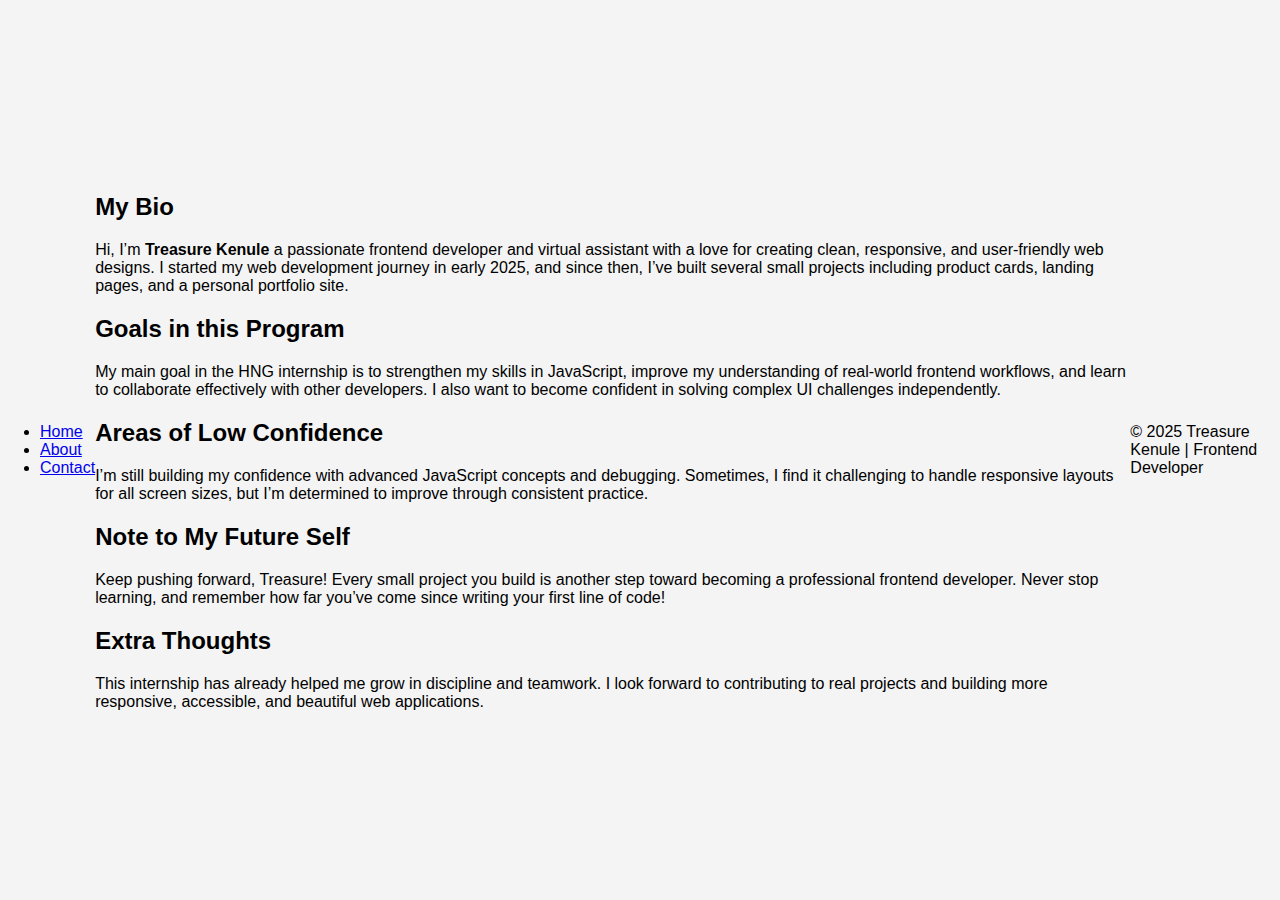
<file: about.html>
<!doctype html>
<html lang="en"> 
 <head> 
  <meta charset="UTF-8"> 
  <meta name="viewport" content="width=device-width, initial-scale=1.0"> 
  <title>About Me | Treasure Kenule Portfolio</title> 
  <link rel="stylesheet" href="styles.css"> 
 </head> 
 <body> 
  <header class="nav"> 
   <ul> 
    <li><a href="index.html">Home</a></li> 
    <li><a href="about.html" class="active">About</a></li> 
    <li><a href="contact.html">Contact</a></li> 
   </ul> 
  </header> 
  <main data-testid="test-about-page" class="about-page"> 
   <section data-testid="test-about-bio"> 
    <h2>My Bio</h2> 
    <p>Hi, I’m <strong>Treasure Kenule</strong> a passionate frontend developer and virtual assistant with a love for creating clean, responsive, and user-friendly web designs. I started my web development journey in early 2025, and since then, I’ve built several small projects including product cards, landing pages, and a personal portfolio site.</p> 
   </section> 
   <section data-testid="test-about-goals"> 
    <h2>Goals in this Program</h2> 
    <p>My main goal in the HNG internship is to strengthen my skills in JavaScript, improve my understanding of real-world frontend workflows, and learn to collaborate effectively with other developers. I also want to become confident in solving complex UI challenges independently.</p> 
   </section> 
   <section data-testid="test-about-confidence"> 
    <h2>Areas of Low Confidence</h2> 
    <p>I’m still building my confidence with advanced JavaScript concepts and debugging. Sometimes, I find it challenging to handle responsive layouts for all screen sizes, but I’m determined to improve through consistent practice.</p> 
   </section> 
   <section data-testid="test-about-future-note"> 
    <h2>Note to My Future Self</h2> 
    <p>Keep pushing forward, Treasure! Every small project you build is another step toward becoming a professional frontend developer. Never stop learning, and remember how far you’ve come since writing your first line of code!</p> 
   </section> 
   <section data-testid="test-about-extra"> 
    <h2>Extra Thoughts</h2> 
    <p>This internship has already helped me grow in discipline and teamwork. I look forward to contributing to real projects and building more responsive, accessible, and beautiful web applications.</p> 
   </section> 
  </main> 
  <footer class="footer">
    © 2025 Treasure Kenule | Frontend Developer 
  </footer> 
 </body>
</html>
</file>
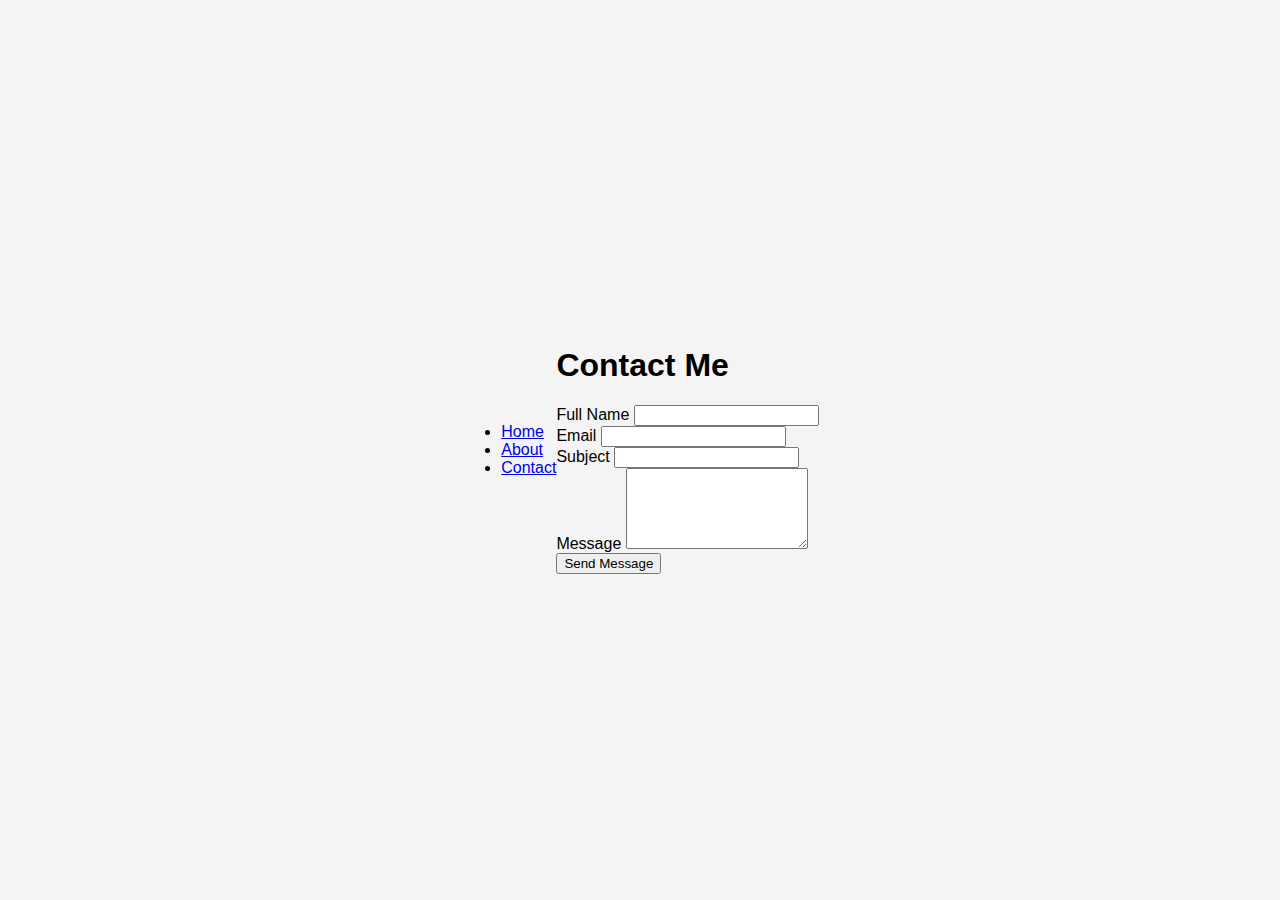
<file: contact.html>
<!doctype html>
<html lang="en"> 
 <head> 
  <meta charset="UTF-8"> 
  <meta name="viewport" content="width=device-width, initial-scale=1.0"> 
  <title>Contact | Treasure Kenule Portfolio</title> 
  <link rel="stylesheet" href="styles.css"> 
 </head> 
 <body> 
  <header class="nav"> 
   <ul> 
    <li><a href="index.html">Home</a></li> 
    <li><a href="about.html">About</a></li> 
    <li><a href="contact.html" class="active">Contact</a></li> 
   </ul> 
  </header> 
  <main> 
   <section class="contact-section"> 
    <h1>Contact Me</h1> 
    <form id="contactForm" action="https://formspree.io/f/xqayowag."      method:"POST" novalidation> 
     <div class="form-group"> <label for="name">Full Name</label> 
      <input type="text" id="name" data-testid="test-contact-name" required> <small id="error-name" data-testid="test-contact-error-name" aria-describedby="name"></small> 
     </div> 
     <div class="form-group"> <label for="email">Email</label> 
      <input type="email" id="email" data-testid="test-contact-email" required> <small id="error-email" data-testid="test-contact-error-email" aria-describedby="email"></small> 
     </div> 
     <div class="form-group"> <label for="subject">Subject</label> 
      <input type="text" id="subject" data-testid="test-contact-subject" required> <small id="error-subject" data-testid="test-contact-error-subject" aria-describedby="subject"></small> 
     </div> 
     <div class="form-group"> <label for="message">Message</label> <textarea id="message" rows="5" data-testid="test-contact-message" required></textarea> <small id="error-message" data-testid="test-contact-error-message" aria-describedby="message"></small> 
     </div> <button type="submit" data-testid="test-contact-submit">Send Message</button> 
     <p id="success" data-testid="test-contact-success" style="display:none;">✅ Your message has been sent successfully!</p> 
    </form> 
   </section> 
  </main> 
  <script>
    const form = document.getElementById('contactForm');
    form.addEventListener('submit', function (e) {
      e.preventDefault();

      const name = document.getElementById('name');
      const email = document.getElementById('email');
      const subject = document.getElementById('subject');
      const message = document.getElementById('message');
      const success = document.getElementById('success');

      // clear old errors
      document.querySelectorAll('small').forEach(s => s.textContent = '');

      let valid = true;

      if (!name.value.trim()) {
        document.getElementById('error-name').textContent = 'Full name is required';
        valid = false;
      }

      const emailPattern = /^[^@\s]+@[^@\s]+\.[^@\s]+$/;
      if (!emailPattern.test(email.value.trim())) {
        document.getElementById('error-email').textContent = 'Please enter a valid email';
        valid = false;
      }

      if (!subject.value.trim()) {
        document.getElementById('error-subject').textContent = 'Subject is required';
        valid = false;
      }

      if (message.value.trim().length < 10) {
        document.getElementById('error-message').textContent = 'Message must be at least 10 characters';
        valid = false;
      }

      if (valid) {
        success.style.display = 'block';
        form.reset();
      } else {
        success.style.display = 'none';
      }
    });
  </script> 
 </body>
                                                                                     </html>
</file>
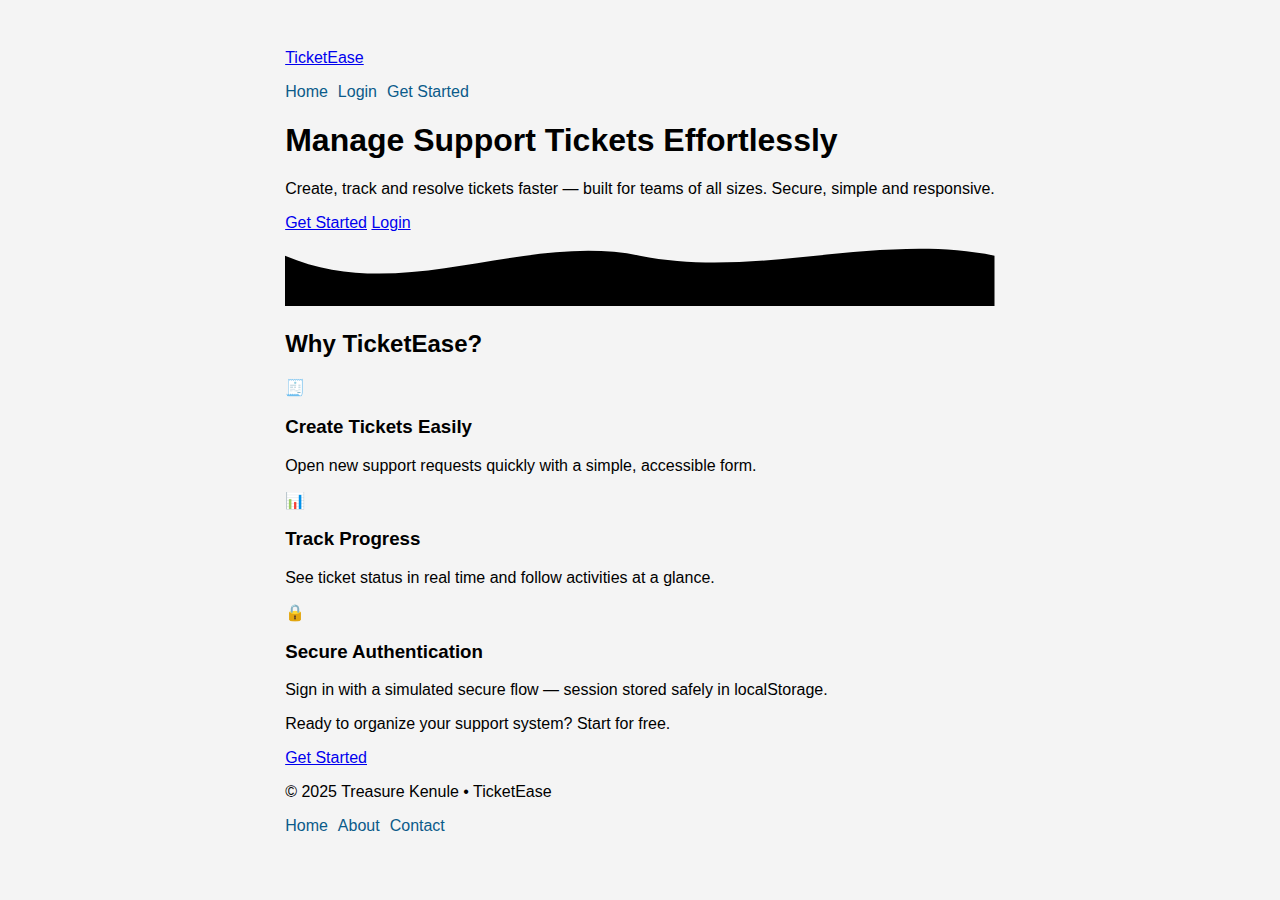
<file: Ticketease.html>
<!doctype html>
<html lang="en">
<head>
  <meta charset="utf-8" />
  <meta name="viewport" content="width=device-width,initial-scale=1" />
  <title>TicketEase — Manage Tickets Effortlessly</title>
  <link rel="stylesheet" href="styles.css" />
</head>
<body>
  <div class="page-wrapper">

    <!-- Header / Navigation -->
    <header class="site-header" role="banner">
      <div class="container header-inner">
        <a class="brand" href="Ticketease.html">TicketEase</a>
        <nav class="main-nav" role="navigation" aria-label="Primary">
          <ul>
            <li><a href="index.html">Home</a></li>
            <li><a href="auth/login.html">Login</a></li>
            <li><a class="btn btn-cta" href="auth/signup.html">Get Started</a></li>
          </ul>
        </nav>
      </div>
    </header>

    <!-- Hero -->
    <main>
      <section class="hero" aria-label="Hero">
        <div class="container hero-inner">
          <div class="hero-text">
            <h1 class="hero-title">Manage Support Tickets Effortlessly</h1>
            <p class="lead">Create, track and resolve tickets faster — built for teams of all sizes. Secure, simple and responsive.</p>
            <div class="hero-actions">
              <a class="btn btn-primary" href="auth/signup.html">Get Started</a>
              <a class="btn btn-outline" href="auth/login.html">Login</a>
            </div>
          </div>

          <!-- optional illustration or empty space -->
          <div class="hero-visual" aria-hidden="true">
            <!-- Decorative circles (pure CSS) -->
            <div class="decor-circle circle-a" aria-hidden="true"></div>
            <div class="decor-circle circle-b" aria-hidden="true"></div>
          </div>
        </div>

        <!-- Inline SVG wave (decorative) -->
        <svg class="hero-wave" viewBox="0 0 1440 150" preserveAspectRatio="none" aria-hidden="true">
          <path d="M0,48 C240,150 480,0 720,48 C960,96 1200,0 1440,48 L1440 150 L0 150 Z" />
        </svg>
      </section>

      <!-- Features -->
      <section class="features" aria-labelledby="features-heading">
        <div class="container">
          <h2 id="features-heading" class="section-title">Why TicketEase?</h2>
          <div class="feature-grid">
            <article class="feature-card">
              <div class="feature-icon" aria-hidden="true">🧾</div>
              <h3>Create Tickets Easily</h3>
              <p>Open new support requests quickly with a simple, accessible form.</p>
            </article>

            <article class="feature-card">
              <div class="feature-icon" aria-hidden="true">📊</div>
              <h3>Track Progress</h3>
              <p>See ticket status in real time and follow activities at a glance.</p>
            </article>

            <article class="feature-card">
              <div class="feature-icon" aria-hidden="true">🔒</div>
              <h3>Secure Authentication</h3>
              <p>Sign in with a simulated secure flow — session stored safely in localStorage.</p>
            </article>
          </div>
        </div>
      </section>
    </main>

    <!-- CTA band -->
    <section class="cta-band" aria-hidden="false">
      <div class="container">
        <p class="cta-text">Ready to organize your support system? Start for free.</p>
        <a class="btn btn-primary" href="auth/signup.html">Get Started</a>
      </div>
    </section>

    <!-- Footer -->
    <footer class="site-footer" role="contentinfo">
      <div class="container footer-inner">
        <p>© 2025 Treasure Kenule • TicketEase</p>
        <nav aria-label="Footer links">
          <ul class="footer-links">
            <li><a href="Ticketease.html">Home</a></li>
            <li><a href="Ticket-about.html">About</a></li>
            <li><a href="Ticket-contact.html">Contact</a></li>
          </ul>
        </nav>
      </div>
    </footer>
  </div>
</body>
</html>
</file>
<file: styles.css>
body {
  font-family: Arial, sans-serif;
  background-color: #f4f4f4;
  display: flex;
  justify-content: center;
  align-items: center;
  min-height: 100vh;
  margin: 0;
}

article[data-testid="test-profile-card"] {
  background-color: #fff;
  padding: 20px;
  border-radius: 12px;
  width: 300px;
  box-shadow: 0 4px 10px rgba(0,0,0,0.1);
  text-align: center;
}

article img {
  width: 100px;
  height: 100px;
  border-radius: 50%;
  object-fit: cover;
  margin-bottom: 10px;
}

nav ul, section ul {
  list-style: none;
  padding: 0;
}

nav li, section li {
  margin: 5px 0;
}

nav a {
  color: #0b5b8a;
  text-decoration: none;
}

nav a:hover {
  text-decoration: underline;
}
/* Responsive Layout */
@media (min-width: 500px) {
  article[data-testid="test-profile-card"] {
    width: 400px; /* slightly wider on tablets/desktops */
    text-align: left; /* align text left */
    display: flex;
    flex-direction: row;
    align-items: center;
    gap: 20px;
    padding: 25px;
  }

  article img {
    width: 120px;
    height: 120px;
    margin-bottom: 0;
  }

  article div {
    flex: 1;
  }

  nav ul, section ul {
    display: flex;
    gap: 10px;
  }

  nav li, section li {
    margin: 0;
  }
}

@media (max-width: 499px) {
  article[data-testid="test-profile-card"] {
    width: 90%; /* almost full width on mobile */
    text-align: center;
    display: block;
  }
}
</file>
